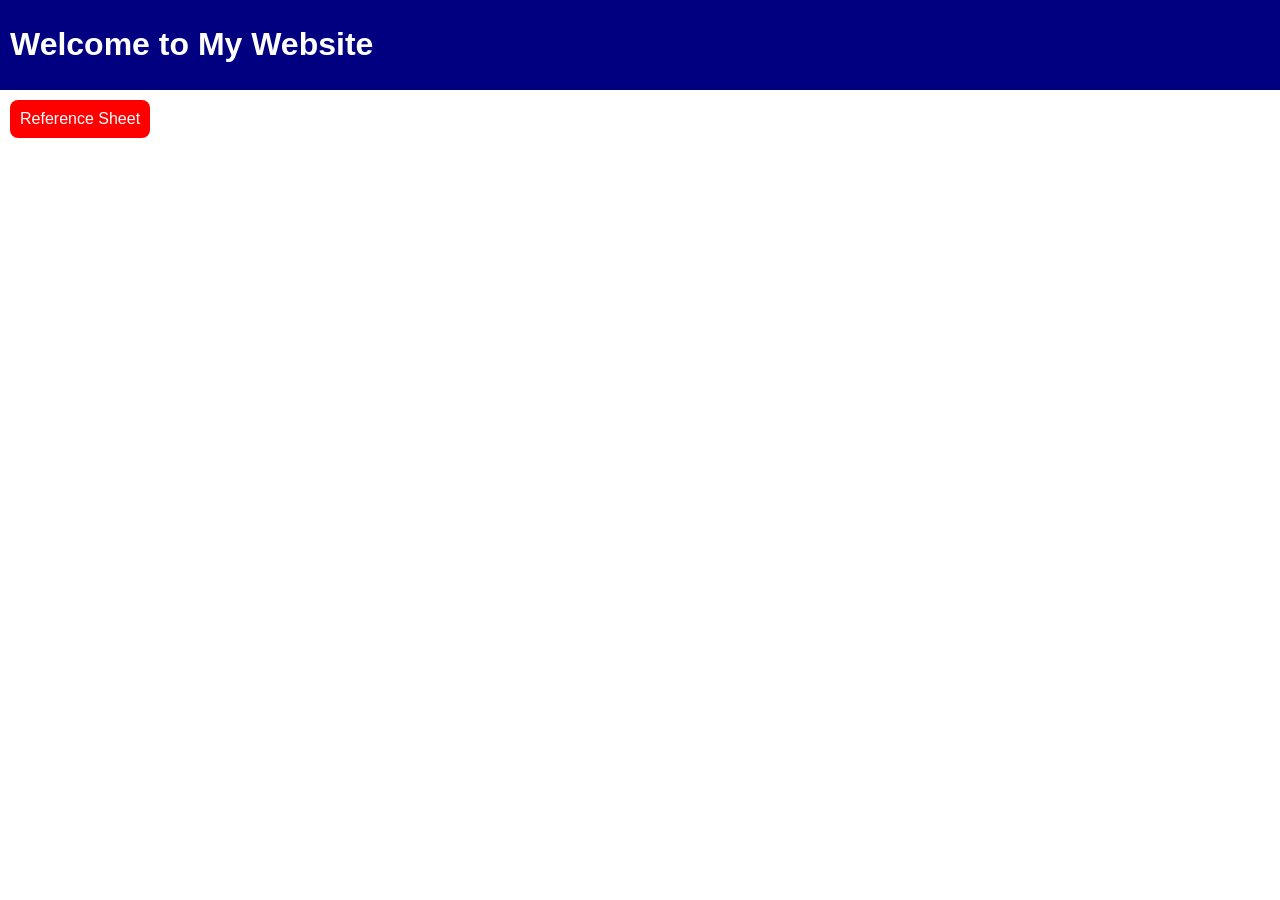
<file: index.html>
<!DOCTYPE html>
<html lang="en-US">
  <head>
    <meta charset="UTF-8" />
    <meta name="viewport" content="width=device-width, initial-scale=1.0" />
    <meta http-equiv="X-UA-Compatible" content="ie=edge" />
    <title>Code Playground</title>
    <link rel="stylesheet" href="./style.css" />
    <link rel="icon" href="./favicon.ico" type="image/x-icon" />
  </head>
  <body>
    <header>
      <h1>Welcome to My Website</h1>
    </header>
    <main>
      <a href="reference/" id="reference-button" class="button"
        >Reference Sheet</a
      >
    </main>
    <script src="index.js"></script>
  </body>
</html>
</file>
<file: style.css>
/* ===== Global Page Styling ===== */

body {
  background-color: white;
  margin: 0;
  font-family: sans-serif;
}

main {
  margin: 10px;
}

/* ===== Header Styling ===== */

header {
  background-color: navy;
  padding: 5px;
}

h1 {
  color: white;
  padding-left: 5px;
}

h2 {
  color: black;
}

/* ===== Link Styling ===== */

a {
  text-decoration: none;
}

/* ===== Table Styling ===== */

table,
th,
td {
  border: 1px solid black;
  border-collapse: collapse;
  padding: 5px;
}

/* ===== Buttons ===== */

.button {
  padding: 10px 10px;
  border-radius: 8px;
}

#reference-button {
  display: inline-block;
  background-color: red;
  color: white;
}

#reference-button:hover,
#reference-button:active {
  background-color: rgb(220, 0, 0);
}

#back-button {
  position: absolute;
  top: 30px;
  right: 10px;
  background-color: powderblue;
  color: black;
}

#back-button:hover,
#back-button:active {
  background-color: skyblue;
}
</file>
